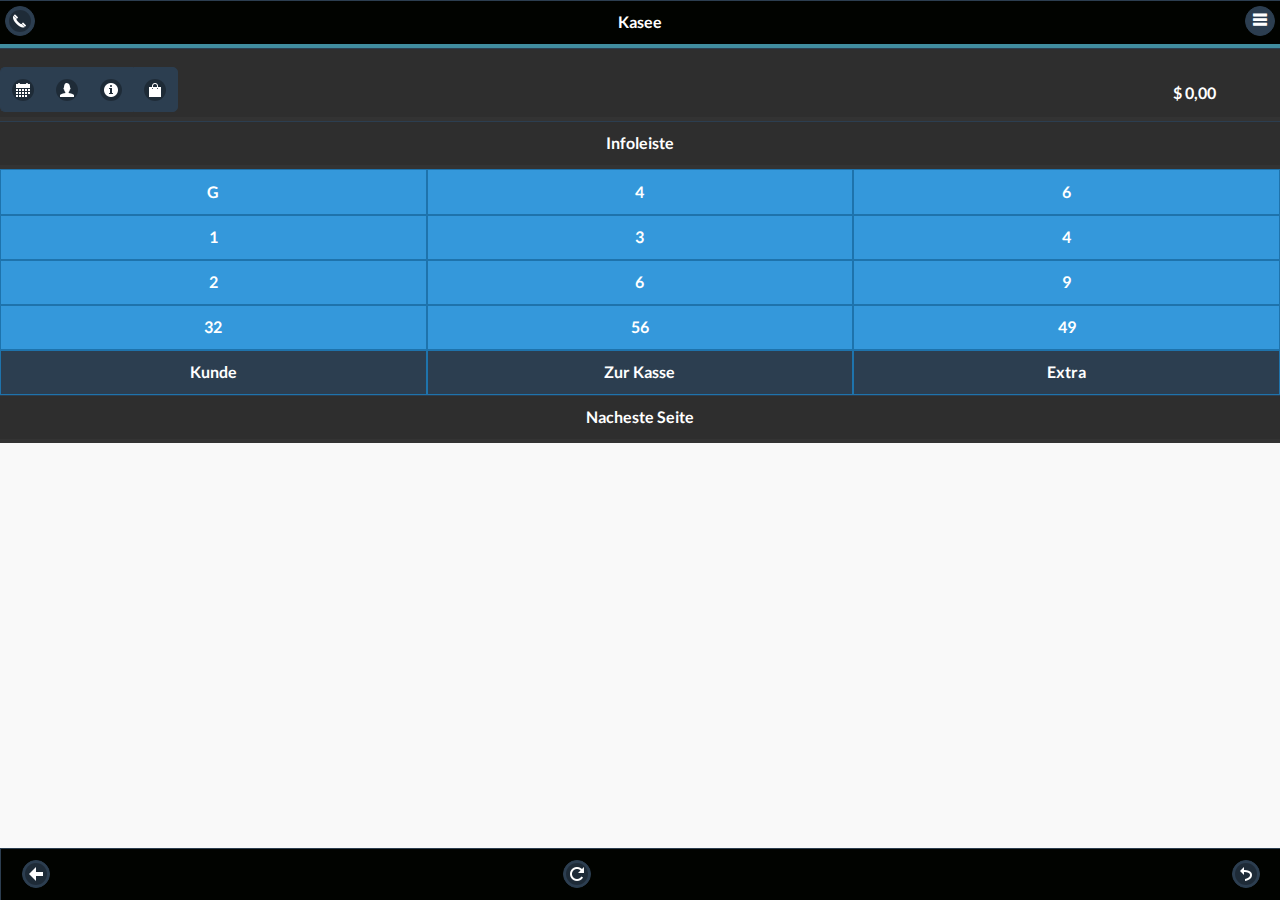
<file: index.html>
<!DOCTYPE html>
<html>
<head>
  <meta charset="utf-8" />
  <meta name="viewport" content="width=device-width, initial-scale=1">
  <link rel="stylesheet" type="text/css" href="css/jquery.mobile.flatui.css" />
  <link rel="stylesheet" type="text/css" href="css/custom.css" />
  <script src="js/jquery.js"></script>
  <script src="js/jquery.mobile-1.4.0-rc.1.js"></script>
</head>
<body>
  <div data-role="page">

    <div data-role="panel" id="panel" data-position="right" data-theme="a" data-display="push">
      
 <ul data-role="listview">
  <li><a class="ui-btn-icon-left ui-btn ui-icon-home" href="#">Home</a></li>
  <li><a class="ui-btn-icon-left ui-btn ui-icon-carat-l" href="#">Menu1</a></li>
  <li><a class="ui-btn-icon-left ui-btn ui-icon-carat-l" href="#">Menu2</a></li>
</ul>

    </div>

    <div data-role="header" style="border-bottom:4px solid #418d9f;">
      <a data-iconpos="notext" data-role="button" data-icon="phone" title="Home">Home</a>
      <h1>Kasee</h1>
      <a data-iconpos="notext" href="#panel" data-role="button" data-icon="flat-menu"></a>
    </div>

    <div data-role="header" style="background-color:#2e2e2e;border-bottom:4px solid #333333;">  
    <div data-role="fieldcontain" class="navigation-second">
      <div data-role="controlgroup"  class="topsecond-btns" style="float:left;width:65%" data-type="horizontal">

<a href="index.html" class="ui-btnsmall" data-icon="calendar"  data-iconpos="notext" data-role="button">Yes</a>
<a href="index.html" class="ui-btnsmall" data-icon="user"  data-iconpos="notext" data-role="button">Yes</a>
<a href="index.html" class="ui-btnsmall" data-icon="info"  data-iconpos="notext" data-role="button">Yes</a>
<a href="index.html" class="ui-btnsmall" data-icon="shop"  data-iconpos="notext" data-role="button">Yes</a>



         
        </div>
        <p style="float:left;text-align:right;width:30%;padding-right:5%">$ 0,00 </p>  
      </div>

      </div>

<div data-role="header" style="background-color:#2e2e2e;border-bottom:4px solid #333333;">      
      <h1>Infoleiste</h1>      
    </div>


   
     
   


    <div data-role="content" style="padding:0" id="mainbody" role="main">

 <div class="ui-grid-b">
      <div class="ui-block-a"><button  data-theme="f">G</button></div>
      <div class="ui-block-b"><button  data-theme="f">4</button></div>
      <div class="ui-block-c"><button  data-theme="f">6</button></div>
    </div><!-- /grid-b -->
    <div class="ui-grid-b">
      <div class="ui-block-a"><button  data-theme="f">1</button></div>
      <div class="ui-block-b"><button  data-theme="f">3</button></div>
      <div class="ui-block-c"><button  data-theme="f">4</button></div>
    </div><!-- /grid-b -->
    <div class="ui-grid-b">
      <div class="ui-block-a"><button  data-theme="f">2</button></div>
      <div class="ui-block-b"><button  data-theme="f">6</button></div>
      <div class="ui-block-c"><button  data-theme="f">9</button></div>
    </div><!-- /grid-b -->
     <div class="ui-grid-b">
      <div class="ui-block-a"><button  data-theme="f">32</button></div>
      <div class="ui-block-b"><button  data-theme="f">56</button></div>
      <div class="ui-block-c"><button  data-theme="f">49</button></div>
    </div><!-- /grid-b -->

     <div class="ui-grid-b footerbuttons">
      <div class="ui-block-a"><button class="equal-button" data-theme="a">Kunde</button></div>
      <div class="ui-block-b"><button id="equal-buttonmain" style="white-space:normal;" data-theme="a">Zur Kasse</button></div>
      <div class="ui-block-c"><button class="equal-button" data-theme="a">Extra</button></div>
     
    </div><!-- /grid-b -->
     
     <div data-role="header" style="background-color:#2e2e2e;border-bottom:4px solid #333333;">      
      <h1>Nacheste Seite</h1>      
    </div>

 <div data-theme="a" data-role="footer" data-position="fixed">
            <h6>
                <div class="ui-grid-b">
                    <div class="ui-block-a" style="text-align: left;"> 
                    <a href="#" class="ui-block-a" data-icon="arrow-l" data-iconpos="notext" data-role="button">back</a></div>
                    <div class="ui-block-b" style="text-align: center;"> 
                     <a href="index.html" class="ui-block-b" style="margin;left:30%" data-icon="refresh"  data-iconpos="notext" data-role="button">refresh</a></div>
                    <div class="ui-block-c" style="text-align: right;"><a style="float:right" href="index.html" class="ui-block-c" data-icon="back"  data-iconpos="notext right" data-role="button">Yes</a></div>                
                </div><!-- /grid-a -->
            </h6>                
        </div>

     
  <div id="highlight"> </div>
  <script>
  $(function(){
  var buttonHeight = $('#equal-buttonmain').outerHeight(true);
  //alert(buttonHeight);
  $('.equal-button').css('height', buttonHeight + 'px');
  });

  
</script>
</body>
</html>
</file>
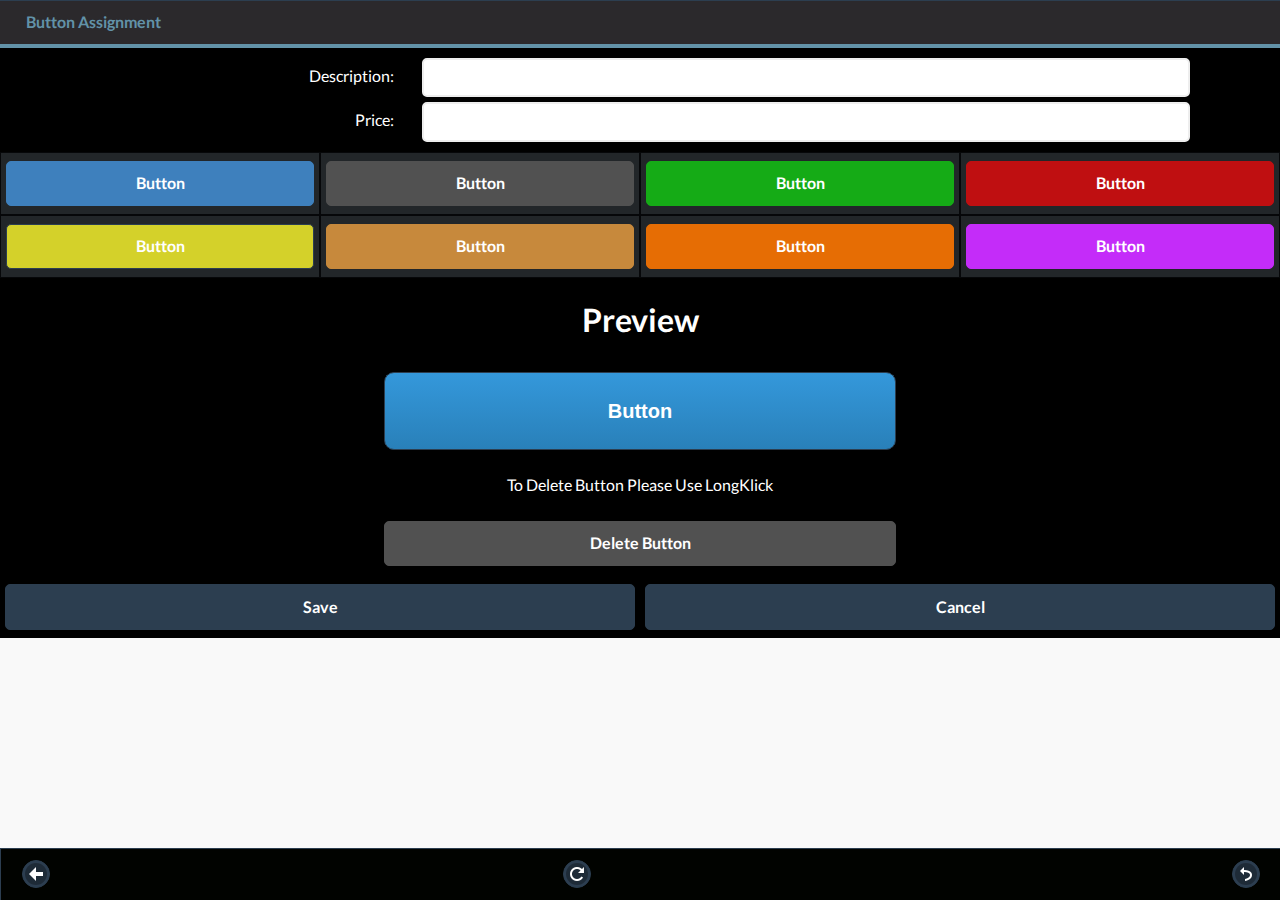
<file: buttons.html>
<!DOCTYPE html>
<html>
<head>
  <meta charset="utf-8" />
  <meta name="viewport" content="width=device-width, initial-scale=1">
  <link rel="stylesheet" type="text/css" href="css/jquery.mobile.flatui.css" />
  <link rel="stylesheet" type="text/css" href="css/custom.css" />
  <script src="js/jquery.js"></script>
  <script src="js/jquery.mobile-1.4.0-rc.1.js"></script>
</head>
<body>
  <div data-role="page">

   <!-- <div data-role="panel" id="panel" data-position="right" data-theme="a" data-display="push">
      
 <ul data-role="listview">
  <li><a class="ui-btn-icon-left ui-btn ui-icon-home" href="#">Home</a></li>
  <li><a class="ui-btn-icon-left ui-btn ui-icon-carat-l" href="#">Menu1</a></li>
  <li><a class="ui-btn-icon-left ui-btn ui-icon-carat-l" href="#">Menu2</a></li>
</ul>

    </div>-->

    <div data-role="header" style="border-bottom:4px solid #6292a8;background-color:#2b292c;">
      <!--<a data-iconpos="notext" data-role="button" data-icon="phone" title="Home">Home</a>-->
      <h1 style="margin:0 2%;color:#6292a8;text-align:left;">Button Assignment</h1>
      <!--<a data-iconpos="notext" href="#panel" data-role="button" data-icon="flat-menu"></a>-->
    </div>


    <div data-role="content" style="padding:0;background-color:#000;color:#fff" id="mainbody" role="main">
<div style="padding:10px 0;" class="non-halfcenter center-wrapper">
    <div class="secondblock-price" data-role="fieldcontain">
    <label for="name">Description:&nbsp; </label>
    <input type="text" name="description" id="description" value=""  />
    </div> 
    <div style="clear:both;"></div> 

    <div class="secondblock-price" style="padding-top:5px;" data-role="fieldcontain">
    <label for="name">Price:&nbsp; </label>
    <input type="text" name="price" id="price" value=""  />
    </div> 
     <div style="clear:both;"></div> 

</div>     

<div class="ui-grid-c buttongroups">
  <div class="ui-block-a"><a  data-role="button" href="index.html" data-corners="true" data-shadow="true" data-iconshadow="true" data-wrapperels="span" data-theme="a" class="btn-blue ui-btn ui-shadow ui-btn-corner-all ui-btn-up-a"><span class="ui-btn-inner ui-btn-corner-all"><span class="ui-btn-text">Button</span></span></a></div>
  <div class="ui-block-b"><a  data-role="button" href="index.html" data-corners="true" data-shadow="true" data-iconshadow="true" data-wrapperels="span" data-theme="a" class="btn-grey ui-btn ui-shadow ui-btn-corner-all ui-btn-up-a"><span class="ui-btn-inner ui-btn-corner-all"><span class="ui-btn-text">Button</span></span></a></div>
  <div class="ui-block-c"><a  data-role="button" href="index.html" data-corners="true" data-shadow="true" data-iconshadow="true" data-wrapperels="span" data-theme="a" class="btn-green ui-btn ui-shadow ui-btn-corner-all ui-btn-up-a"><span class="ui-btn-inner ui-btn-corner-all"><span class="ui-btn-text">Button</span></span></a></div>
  <div class="ui-block-d"><a  data-role="button" href="index.html" data-corners="true" data-shadow="true" data-iconshadow="true" data-wrapperels="span" data-theme="a" class="btn-red ui-btn ui-shadow ui-btn-corner-all ui-btn-up-a"><span class="ui-btn-inner ui-btn-corner-all"><span class="ui-btn-text">Button</span></span></a></div>

  <div class="ui-block-a"><a data-role="button" href="index.html" data-corners="true" data-shadow="true" data-iconshadow="true" data-wrapperels="span" data-theme="a" class="btn-yellow ui-btn ui-shadow ui-btn-corner-all ui-btn-up-a"><span class="ui-btn-inner ui-btn-corner-all"><span class="ui-btn-text">Button</span></span></a></div>
  <div class="ui-block-b"><a data-role="button" href="index.html" data-corners="true" data-shadow="true" data-iconshadow="true" data-wrapperels="span" data-theme="b" class="btn-cream ui-btn ui-shadow ui-btn-corner-all ui-btn-up-a"><span class="ui-btn-inner ui-btn-corner-all"><span class="ui-btn-text">Button</span></span></a></div>
  <div class="ui-block-c"><a data-role="button" href="index.html" data-corners="true" data-shadow="true" data-iconshadow="true" data-wrapperels="span" data-theme="d" class="btn-orange ui-btn ui-shadow ui-btn-corner-all ui-btn-up-a"><span class="ui-btn-inner ui-btn-corner-all"><span class="ui-btn-text">Button</span></span></a></div>
  <div class="ui-block-d"><a data-role="button" href="index.html" data-corners="true" data-shadow="true" data-iconshadow="true" data-wrapperels="span" data-theme="e" class="btn-violet ui-btn ui-shadow ui-btn-corner-all ui-btn-up-a"><span class="ui-btn-inner ui-btn-corner-all"><span class="ui-btn-text">Button</span></span></a></div>

</div><!-- /grid-b -->

<h1 class="center-wrapper ui-title" role="heading" aria-level="1">Preview</h1>

<div class="halfcenter center-wrapper">

  <a style="padding-top:25px;padding-bottom:25px;" data-role="button" href="index.html" data-corners="true" data-shadow="true" data-iconshadow="true" data-wrapperels="span" data-theme="a" class="btn-blue-grad ui-btn ui-shadow ui-btn-corner-all ui-btn-up-a"><span class="ui-btn-inner ui-btn-corner-all"><span class="ui-btn-text">Button</span></span></a>
  
</div>
<div class="center-wrapper" style="padding:15px 10px;">
<p>To Delete Button Please Use LongKlick</p>
</div>
<div class="center-wrapper halfcenter">
<a class="btn-grey ui-btn-corner-all ui-btn-up-a ui-btn ui-shadow" data-theme="a" data-wrapperels="span" data-iconshadow="true" data-shadow="true" data-corners="true" href="index.html" data-role="button" role="button"><span class="ui-btn-inner ui-btn-corner-all"><span style="white-space:normal;" class="adjust-button ui-btn-text">Delete Button</span></span></a>
</div>


<div class="ui-grid-a">
  <div class="ui-block-a"><a  data-role="button" href="index.html" data-corners="true" data-shadow="true" data-iconshadow="true" data-wrapperels="span" data-theme="a" class="ui-btn ui-shadow ui-btn-corner-all ui-btn-up-a"><span class="ui-btn-inner ui-btn-corner-all"><span class="ui-btn-text">Save</span></span></a></div>
  <div class="ui-block-b"><a  data-role="button" href="index.html" data-corners="true" data-shadow="true" data-iconshadow="true" data-wrapperels="span" data-theme="a" class="ui-btn ui-shadow ui-btn-corner-all ui-btn-up-a"><span class="ui-btn-inner ui-btn-corner-all"><span class="ui-btn-text">Cancel</span></span></a></div>
</div>  

</div><!--eof main body-->

 

 <div data-theme="a" data-role="footer" data-position="fixed">
            <h6>
                <div class="ui-grid-b">
                    <div class="ui-block-a" style="text-align: left;"> 
                    <a href="#" class="ui-block-a" data-icon="arrow-l" data-iconpos="notext" data-role="button">back</a></div>
                    <div class="ui-block-b" style="text-align: center;"> 
                     <a href="index.html" class="ui-block-b" style="margin;left:30%" data-icon="refresh"  data-iconpos="notext" data-role="button">refresh</a></div>
                    <div class="ui-block-c" style="text-align: right;"><a style="float:right" href="index.html" class="ui-block-c" data-icon="back"  data-iconpos="notext right" data-role="button">Yes</a></div>                
                </div><!-- /grid-a -->
            </h6>                
        </div>

     
  <div id="highlight"> </div>
<script>/*
var buttonWidth = $('.adjust-button').width();
alert(buttonWidth);
var fontSize = buttonWidth / 10;
if(fontSize>0)
    $('.adjust-button').css('font-size', fontSize + 'px');
  */
</script>
</body>
</html>
</file>
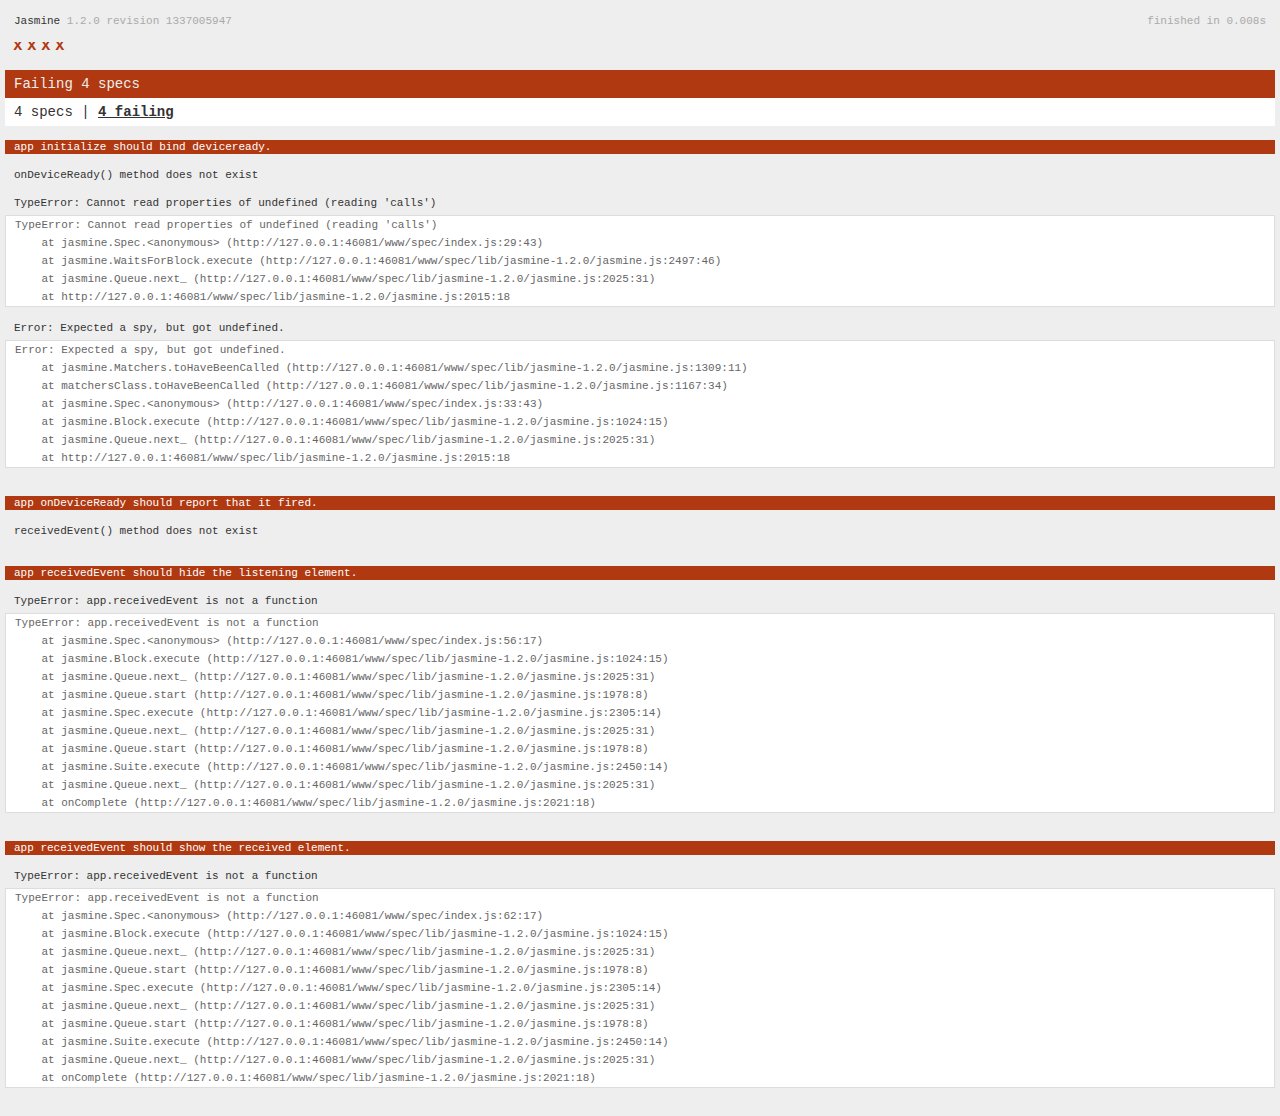
<file: www/spec.html>
<!DOCTYPE html>
<!--
    Licensed to the Apache Software Foundation (ASF) under one
    or more contributor license agreements.  See the NOTICE file
    distributed with this work for additional information
    regarding copyright ownership.  The ASF licenses this file
    to you under the Apache License, Version 2.0 (the
    "License"); you may not use this file except in compliance
    with the License.  You may obtain a copy of the License at

    http://www.apache.org/licenses/LICENSE-2.0

    Unless required by applicable law or agreed to in writing,
    software distributed under the License is distributed on an
    "AS IS" BASIS, WITHOUT WARRANTIES OR CONDITIONS OF ANY
     KIND, either express or implied.  See the License for the
    specific language governing permissions and limitations
    under the License.
-->
<html>
    <head>
        <title>Jasmine Spec Runner</title>

        <!-- jasmine source -->
        <link rel="shortcut icon" type="image/png" href="spec/lib/jasmine-1.2.0/jasmine_favicon.png">
        <link rel="stylesheet" type="text/css" href="spec/lib/jasmine-1.2.0/jasmine.css">
        <script type="text/javascript" src="spec/lib/jasmine-1.2.0/jasmine.js"></script>
        <script type="text/javascript" src="spec/lib/jasmine-1.2.0/jasmine-html.js"></script>

        <!-- include source files here... -->
        <script type="text/javascript" src="js/index.js"></script>

        <!-- include spec files here... -->
        <script type="text/javascript" src="spec/helper.js"></script>
        <script type="text/javascript" src="spec/index.js"></script>

        <script type="text/javascript">
            (function() {
                var jasmineEnv = jasmine.getEnv();
                jasmineEnv.updateInterval = 1000;

                var htmlReporter = new jasmine.HtmlReporter();

                jasmineEnv.addReporter(htmlReporter);

                jasmineEnv.specFilter = function(spec) {
                    return htmlReporter.specFilter(spec);
                };

                var currentWindowOnload = window.onload;

                window.onload = function() {
                    if (currentWindowOnload) {
                        currentWindowOnload();
                    }
                    execJasmine();
                };

                function execJasmine() {
                    jasmineEnv.execute();
                }
            })();
        </script>
    </head>
    <body>
        <div id="stage" style="display:none;"></div>
    </body>
</html>
</file>
<file: css/custom.css>
.buttonslist  > .ui-block-a, .buttonslist > .ui-block-b {
    width: 33.33%;
}
.navigation-second{
 height: 34px;
    padding-top: 2px;

}
/*.ui-controlgroup-horizontal a.ui-btnsmall{width:0.7 em!important;}*/

.ui-controlgroup-horizontal .ui-controlgroup-controls .ui-btn-icon-notext, 
.ui-controlgroup-horizontal .ui-controlgroup-controls button.ui-btn-icon-notext {
    width: 0.7em!important;
}

/*buttons.html page css */
.secondblock-price{clear:both;}
.secondblock-price label{
    display: block;
    float: left;
    text-align: right;
    width: 31%;}

.secondblock-price div{float:left!important;width:60%!important;}
/*eof buttons.html page css */

#mainbody{padding:0;}
.footerbuttons button{background-color:#727272;border:1px solid #4f4f4f;}
#mainbody button{margin:0;border-radius:0;border:1px solid #1e73ac;}

.userdetail {background-color:#414141!important;border-bottom:4px solid #333333;}
.userdetail span.price{  float: right !important;
    padding-right: 20px;
    text-align: right;}

.adduser a.ui-icon-user::after {left:42%!important;top:42%!important;background-image:url("./images/adduser.png")!important;
background-size:30px!important;
height:30px!important;width:30px!important;}
.userdetail span{
    display: inline-block;
    font-size: 1em;
    min-height: 1.1em;
    outline: 0 none !important;
    overflow: hidden;
    padding: 0.7em 0;
    text-overflow: ellipsis;
    white-space: nowrap;
    float:left!important;text-align:left!important;padding-left:10px;}

/* buttons css */
.btn-blue{background: #3e80bd none repeat scroll 0 0!important;
    border-color: #3e80bd!important;
    color: #fff;}
	.btn-grey{background: #515151 none repeat scroll 0 0!important;
    border-color: #515151!important;
    color: #fff;}
	.btn-green{background: #15ab16 none repeat scroll 0 0!important;
    border-color: #15ab16!important;
    color: #fff;}
	.btn-red{background: #bf0f11 none repeat scroll 0 0!important;
    border-color: #bf0f11!important;
    color: #fff;}
	
	.btn-yellow{background: #d4d12a none repeat scroll 0 0!important;
    border-color: ##d4d12a!important;
    color: #fff;}
	
	.btn-cream{background: #c7893c none repeat scroll 0 0!important;
    border-color: #c7893c!important;
    color: #fff;}
	
	.btn-orange{background: #e66d04 none repeat scroll 0 0!important;
    border-color: #e66d04!important;
    color: #fff;}
	
	.btn-violet{background: #c42cf9 none repeat scroll 0 0!important;
    border-color: #c42cf9!important;
    color: #fff;}
	
	.buttongroups div{background-color:#222629;border:1px solid #060709;}
	
	.center-wrapper{
  text-align: center;
}
.center-wrapper * {
  margin: 0 auto;
}

.halfcenter{ padding: 10px 30%;}

/*gradient buttons  refer this site for other buttons http://css3buttongenerator.com/  */



.btn-blue-grad {
  background: #3498db!important;
  background-image: -webkit-linear-gradient(top, #3498db, #2980b9)!important;
  background-image: -moz-linear-gradient(top, #3498db, #2980b9)!important;
  background-image: -ms-linear-gradient(top, #3498db, #2980b9)!important;
  background-image: -o-linear-gradient(top, #3498db, #2980b9)!important;
  background-image: linear-gradient(to bottom, #3498db, #2980b9)!important;
  -webkit-border-radius: 10;
  -moz-border-radius: 10;
  border-radius: 10px;
  font-family: Arial;
  font-size: 20px;
  text-decoration: none;
}

.btn-blue-grad:hover {
  background: #3cb0fd!important;
  background-image: -webkit-linear-gradient(top, #3cb0fd, #3498db)!important;
  background-image: -moz-linear-gradient(top, #3cb0fd, #3498db)!important;
  background-image: -ms-linear-gradient(top, #3cb0fd, #3498db)!important;
  background-image: -o-linear-gradient(top, #3cb0fd, #3498db)!important;
  background-image: linear-gradient(to bottom, #3cb0fd, #3498db)!important;
  text-decoration: none;
}
</file>
<file: www/spec/lib/jasmine-1.2.0/jasmine.css>
body { background-color: #eeeeee; padding: 0; margin: 5px; overflow-y: scroll; }

#HTMLReporter { font-size: 11px; font-family: Monaco, "Lucida Console", monospace; line-height: 14px; color: #333333; }
#HTMLReporter a { text-decoration: none; }
#HTMLReporter a:hover { text-decoration: underline; }
#HTMLReporter p, #HTMLReporter h1, #HTMLReporter h2, #HTMLReporter h3, #HTMLReporter h4, #HTMLReporter h5, #HTMLReporter h6 { margin: 0; line-height: 14px; }
#HTMLReporter .banner, #HTMLReporter .symbolSummary, #HTMLReporter .summary, #HTMLReporter .resultMessage, #HTMLReporter .specDetail .description, #HTMLReporter .alert .bar, #HTMLReporter .stackTrace { padding-left: 9px; padding-right: 9px; }
#HTMLReporter #jasmine_content { position: fixed; right: 100%; }
#HTMLReporter .version { color: #aaaaaa; }
#HTMLReporter .banner { margin-top: 14px; }
#HTMLReporter .duration { color: #aaaaaa; float: right; }
#HTMLReporter .symbolSummary { overflow: hidden; *zoom: 1; margin: 14px 0; }
#HTMLReporter .symbolSummary li { display: block; float: left; height: 7px; width: 14px; margin-bottom: 7px; font-size: 16px; }
#HTMLReporter .symbolSummary li.passed { font-size: 14px; }
#HTMLReporter .symbolSummary li.passed:before { color: #5e7d00; content: "\02022"; }
#HTMLReporter .symbolSummary li.failed { line-height: 9px; }
#HTMLReporter .symbolSummary li.failed:before { color: #b03911; content: "x"; font-weight: bold; margin-left: -1px; }
#HTMLReporter .symbolSummary li.skipped { font-size: 14px; }
#HTMLReporter .symbolSummary li.skipped:before { color: #bababa; content: "\02022"; }
#HTMLReporter .symbolSummary li.pending { line-height: 11px; }
#HTMLReporter .symbolSummary li.pending:before { color: #aaaaaa; content: "-"; }
#HTMLReporter .bar { line-height: 28px; font-size: 14px; display: block; color: #eee; }
#HTMLReporter .runningAlert { background-color: #666666; }
#HTMLReporter .skippedAlert { background-color: #aaaaaa; }
#HTMLReporter .skippedAlert:first-child { background-color: #333333; }
#HTMLReporter .skippedAlert:hover { text-decoration: none; color: white; text-decoration: underline; }
#HTMLReporter .passingAlert { background-color: #a6b779; }
#HTMLReporter .passingAlert:first-child { background-color: #5e7d00; }
#HTMLReporter .failingAlert { background-color: #cf867e; }
#HTMLReporter .failingAlert:first-child { background-color: #b03911; }
#HTMLReporter .results { margin-top: 14px; }
#HTMLReporter #details { display: none; }
#HTMLReporter .resultsMenu, #HTMLReporter .resultsMenu a { background-color: #fff; color: #333333; }
#HTMLReporter.showDetails .summaryMenuItem { font-weight: normal; text-decoration: inherit; }
#HTMLReporter.showDetails .summaryMenuItem:hover { text-decoration: underline; }
#HTMLReporter.showDetails .detailsMenuItem { font-weight: bold; text-decoration: underline; }
#HTMLReporter.showDetails .summary { display: none; }
#HTMLReporter.showDetails #details { display: block; }
#HTMLReporter .summaryMenuItem { font-weight: bold; text-decoration: underline; }
#HTMLReporter .summary { margin-top: 14px; }
#HTMLReporter .summary .suite .suite, #HTMLReporter .summary .specSummary { margin-left: 14px; }
#HTMLReporter .summary .specSummary.passed a { color: #5e7d00; }
#HTMLReporter .summary .specSummary.failed a { color: #b03911; }
#HTMLReporter .description + .suite { margin-top: 0; }
#HTMLReporter .suite { margin-top: 14px; }
#HTMLReporter .suite a { color: #333333; }
#HTMLReporter #details .specDetail { margin-bottom: 28px; }
#HTMLReporter #details .specDetail .description { display: block; color: white; background-color: #b03911; }
#HTMLReporter .resultMessage { padding-top: 14px; color: #333333; }
#HTMLReporter .resultMessage span.result { display: block; }
#HTMLReporter .stackTrace { margin: 5px 0 0 0; max-height: 224px; overflow: auto; line-height: 18px; color: #666666; border: 1px solid #ddd; background: white; white-space: pre; }

#TrivialReporter { padding: 8px 13px; position: absolute; top: 0; bottom: 0; left: 0; right: 0; overflow-y: scroll; background-color: white; font-family: "Helvetica Neue Light", "Lucida Grande", "Calibri", "Arial", sans-serif; /*.resultMessage {*/ /*white-space: pre;*/ /*}*/ }
#TrivialReporter a:visited, #TrivialReporter a { color: #303; }
#TrivialReporter a:hover, #TrivialReporter a:active { color: blue; }
#TrivialReporter .run_spec { float: right; padding-right: 5px; font-size: .8em; text-decoration: none; }
#TrivialReporter .banner { color: #303; background-color: #fef; padding: 5px; }
#TrivialReporter .logo { float: left; font-size: 1.1em; padding-left: 5px; }
#TrivialReporter .logo .version { font-size: .6em; padding-left: 1em; }
#TrivialReporter .runner.running { background-color: yellow; }
#TrivialReporter .options { text-align: right; font-size: .8em; }
#TrivialReporter .suite { border: 1px outset gray; margin: 5px 0; padding-left: 1em; }
#TrivialReporter .suite .suite { margin: 5px; }
#TrivialReporter .suite.passed { background-color: #dfd; }
#TrivialReporter .suite.failed { background-color: #fdd; }
#TrivialReporter .spec { margin: 5px; padding-left: 1em; clear: both; }
#TrivialReporter .spec.failed, #TrivialReporter .spec.passed, #TrivialReporter .spec.skipped { padding-bottom: 5px; border: 1px solid gray; }
#TrivialReporter .spec.failed { background-color: #fbb; border-color: red; }
#TrivialReporter .spec.passed { background-color: #bfb; border-color: green; }
#TrivialReporter .spec.skipped { background-color: #bbb; }
#TrivialReporter .messages { border-left: 1px dashed gray; padding-left: 1em; padding-right: 1em; }
#TrivialReporter .passed { background-color: #cfc; display: none; }
#TrivialReporter .failed { background-color: #fbb; }
#TrivialReporter .skipped { color: #777; background-color: #eee; display: none; }
#TrivialReporter .resultMessage span.result { display: block; line-height: 2em; color: black; }
#TrivialReporter .resultMessage .mismatch { color: black; }
#TrivialReporter .stackTrace { white-space: pre; font-size: .8em; margin-left: 10px; max-height: 5em; overflow: auto; border: 1px inset red; padding: 1em; background: #eef; }
#TrivialReporter .finished-at { padding-left: 1em; font-size: .6em; }
#TrivialReporter.show-passed .passed, #TrivialReporter.show-skipped .skipped { display: block; }
#TrivialReporter #jasmine_content { position: fixed; right: 100%; }
#TrivialReporter .runner { border: 1px solid gray; display: block; margin: 5px 0; padding: 2px 0 2px 10px; }
</file>
